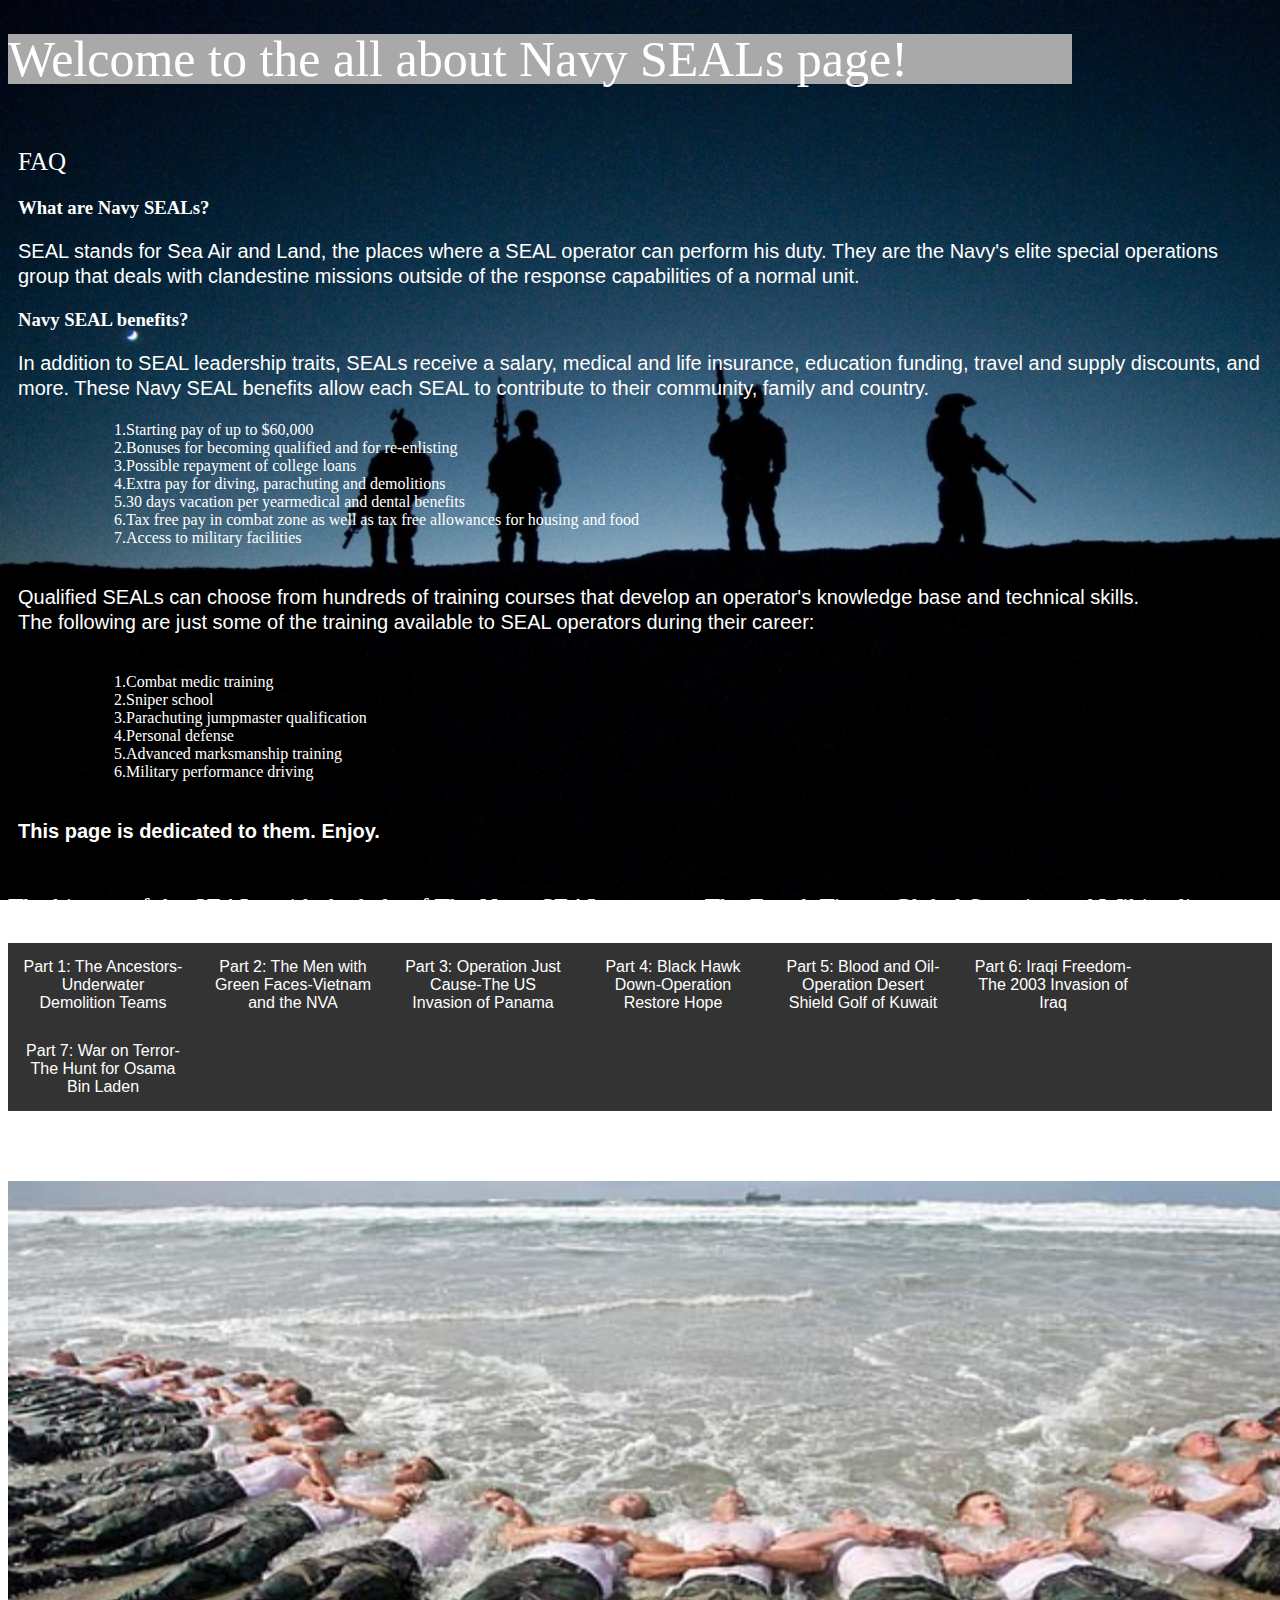
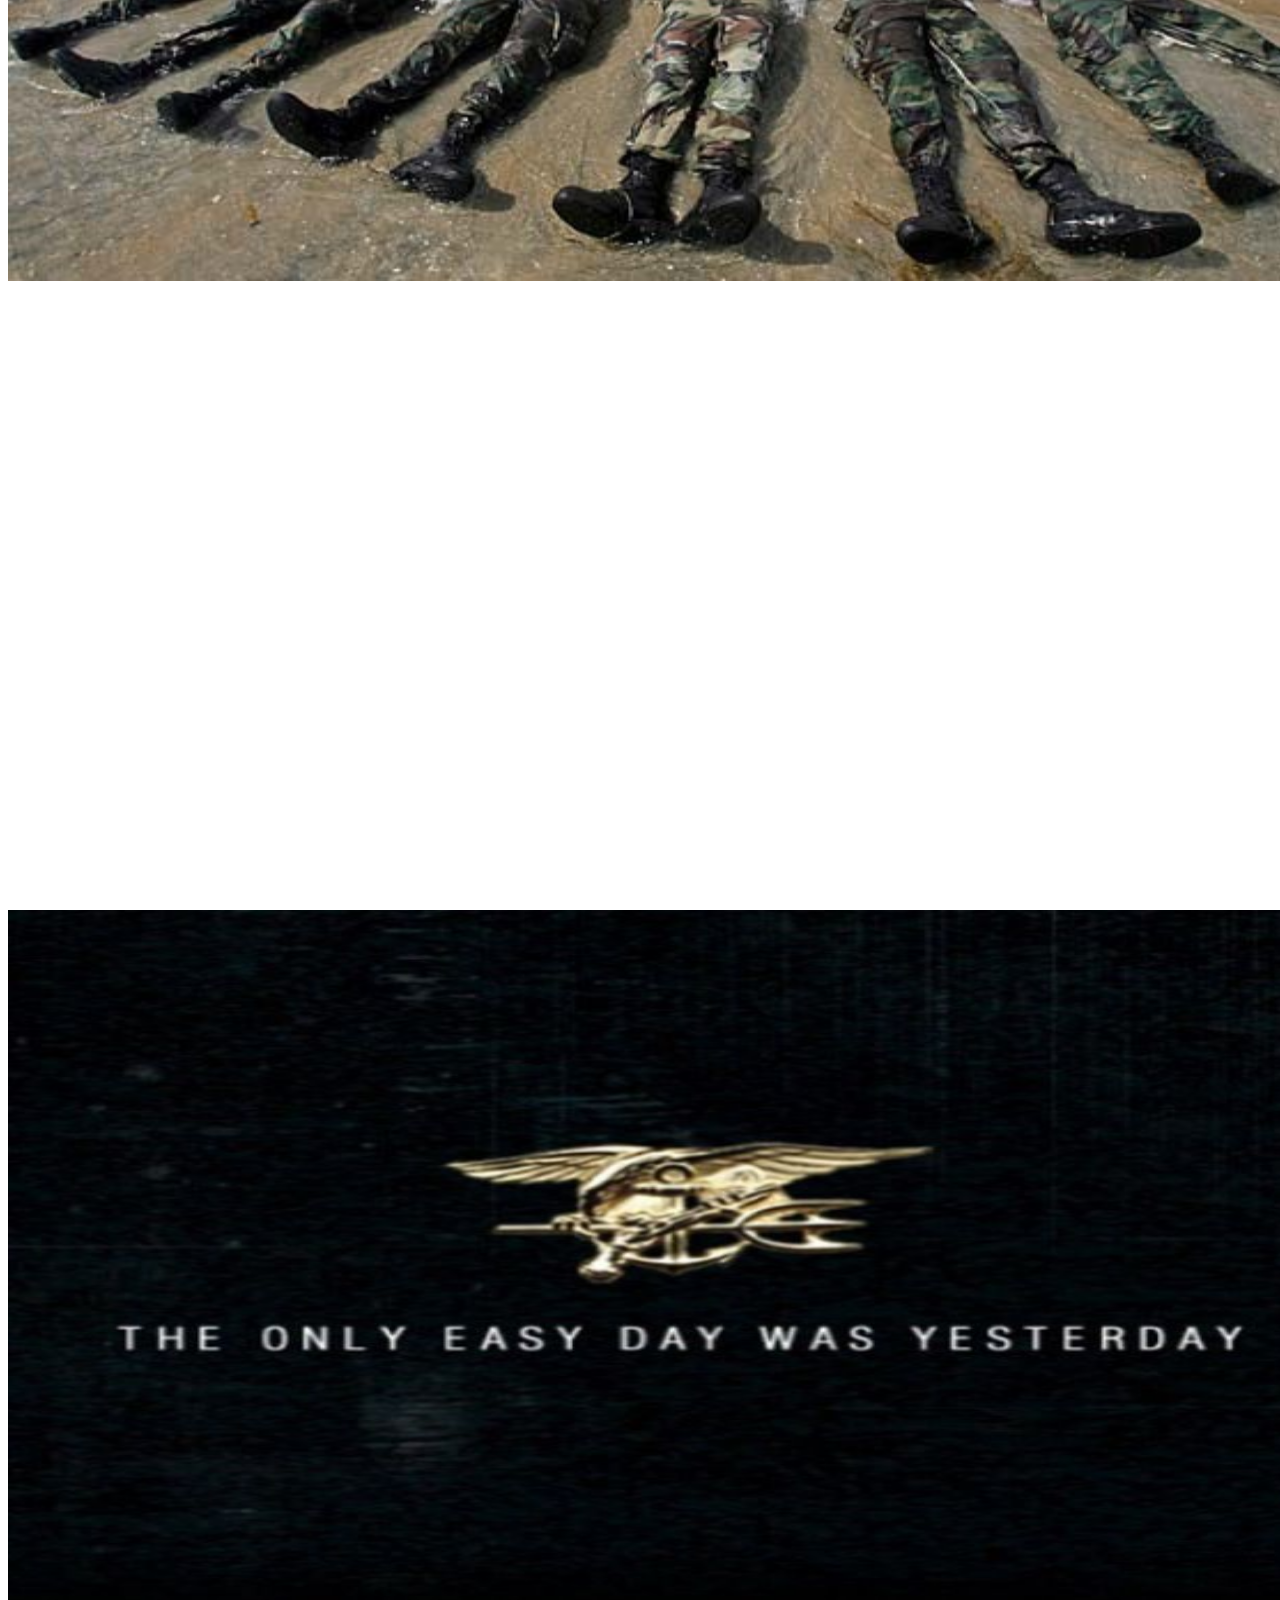
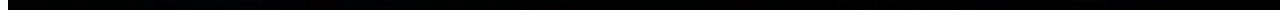
<file: index.html>
<!DOCTYPE html>
<html lang="en">
	<head>
		<meta charset="UTF-8">
		<link rel="stylesheet" type="text/css" href="seals.css">
		<title>Silent Professionals: The story of the US Navy SEALs</title>
	</head>
	<body>
		<h1>Welcome to the all about Navy SEALs page!</h1>
		<article class="article">
			<h2>FAQ</h2>
			<h3>What are Navy SEALs?</h3>
			<p>SEAL stands for Sea Air and Land, the places where a SEAL operator can perform his duty. They are the Navy's elite special operations group that deals with clandestine missions outside of the response capabilities of a normal unit.</p>
			<h3>Navy SEAL benefits?</h3>
			<p>In addition to SEAL leadership traits, SEALs receive a salary, medical and life insurance, education funding, travel and supply discounts, and more. These Navy SEAL benefits allow each SEAL to contribute to their community, family and country.</p>
			<pre>			1.Starting pay of up to $60,000 
			2.Bonuses for becoming qualified and for re-enlisting
			3.Possible repayment of college loans
			4.Extra pay for diving, parachuting and demolitions
			5.30 days vacation per yearmedical and dental benefits
			6.Tax free pay in combat zone as well as tax free allowances for housing and food
			7.Access to military facilities
			</pre>
			<p>Qualified SEALs can choose from hundreds of training courses that develop an operator's knowledge base and technical skills. <br>The following are just some of the training available to SEAL operators during their career:<br></p>
			<pre>			
			1.Combat medic training	
			2.Sniper school
			3.Parachuting jumpmaster qualification
			4.Personal defense
			5.Advanced marksmanship training
			6.Military performance driving
			</pre>
			<p><strong>This page is dedicated to them. Enjoy.</strong></p>
		</article>
		<h2>The history of the SEALs with the help of The Navy SEAL museum, The Epoch Times, Global Security and Wikipedia</h2>
		<nav>
			<ul>
				<li><a href="part1.html" rel="noopener noreferrer" target="_blank">Part 1: The Ancestors-Underwater Demolition Teams</a></li>
				<li><a href="https://www.navysealmuseum.org/about-navy-seals/seal-history-the-naval-special-warfare-storyseal-history-the-naval-special-warfare-story/men-green-faces" rel="noopener noreferrer" target="_blank">Part 2: The Men with Green Faces-Vietnam and the NVA</a></li>
				<li><a href="https://www.navysealmuseum.org/about-navy-seals/seal-history-the-naval-special-warfare-storyseal-history-the-naval-special-warfare-story/operation-just-cause-navy-seals-panama" rel="noopener noreferrer" target="_blank">Part 3: Operation Just Cause-The US Invasion of Panama</a></li>
				<li><a href="https://www.theepochtimes.com/former-seal-team-six-sniper-tells-of-finding-peace-after-black-hawk-down-incident_2351322.html" rel="noopener noreferrer" target="_blank">Part 4: Black Hawk Down-Operation Restore Hope</a></li>
				<li><a href="https://www.globalsecurity.org/military/ops/desert_sabre.htm" rel="noopener noreferrer" target="_blank">Part 5: Blood and Oil-Operation Desert Shield Golf of Kuwait</a></li>
				<li><a href="https://en.wikipedia.org/wiki/Iraq_War" rel="noopener noreferrer" target="_blank">Part 6: Iraqi Freedom-The 2003 Invasion of Iraq</a></li>
				<li><a href="https://en.wikipedia.org/wiki/War_in_Afghanistan_(2001%E2%80%93present)" rel="noopener noreferrer" target="_blank">Part 7: War on Terror-The Hunt for Osama Bin Laden</a></li>
			</ul>
		</nav>
		<h2><i><b>&ldquo;The Only Easy Day was Yesterday&hellip;&rdquo;</b></i>-My personal interpertation of Hell Week</h2>
		<img src="hellweek.jpg" alt="hellweek">
		<p>You lie on your back, thankful to have caught a rest. All the muscles in your back and legs feel like they're on fire.
		Everything else however, is ice cold. You gulp in deep breaths of air, like it was your only food and you're been hungry for months. You look to your side, your other SEALs in training stumble up to you, with the drill instructors trailing close behind.
		Hell week has been going on for just about two days, and you're already feeling the toll. Each and every day you are pushed to your absolute limits, even a few seconds of rest seem like heavem.
		But that enjoyment, however is short lived.
		</p>
		<p> Drill Instructor Marc Hadfield, or Instructor H is right up in your face again. "CHENKO! What did I just say?" You pause, sifting through memories of the past few days trying to find out what the actual heck your drill instructor had ordered you to do.
		"I don't recall sir", you mumble. "DROP!", he orders the class. You hear what sounds like a stampede of wild elephants as all 55 students of BUDS class 253 get on all fours and into plank position. 
		"Anderson!", "Hooyah Instructor H!" a voice calls out, "Was he right?". "Hooyah Instructor H!", "Is that Hooyah yes or Hooyah no?". "Hooyah yes Instructor H!"
		"Well you are goddamn wrong!" Instructor H hollers back, "I clearly said to drop and give me twenty after your 4 mile run, not enjoy a beauty sleep!"
		"So clearly Wasdin, you don't belong here.", "You can't even handle a little run in the sand! You'll never be a SEAL, you worthless excuse of a soldier! You've got every opportunity to get off this beach.I suggest you take them! Go on, ring that bell! There's donuts and coffee waiting for you!"</p>
		<p>You hesitate, the offer sounds really good, you haven't eaten anything except for cold MREs with sand up your ass ever since Hell Week started, and crawling into a warm bed after a hot shower sounds much better than freezing like an icicle lying down naked on a metal pier in -35 degree water.
		But that's not what you came here to do. 
		</p>
		<p>You're here to become a Navy SEAL, the US's most advanced and renowned special forces unit. Established during World War Two, the faceless men have served their country for almost a century, carrying out nightime clandestine opperations anywhere from
		the jungles of Vietnam, to the city streets of Iraq. Know for their grueling admission processes, the journey to become apart of this elite unit of warriors is long and treacherous. Many never make it. Only the few with the mental aptitude capable of conquering even the most difficult of tasks can succeed here.
		And you're going to be one of them.
		</p>	
		<img src="theeasyday.jpg" alt="the only easy day was yesterday">
	</body>
</html>
</file>
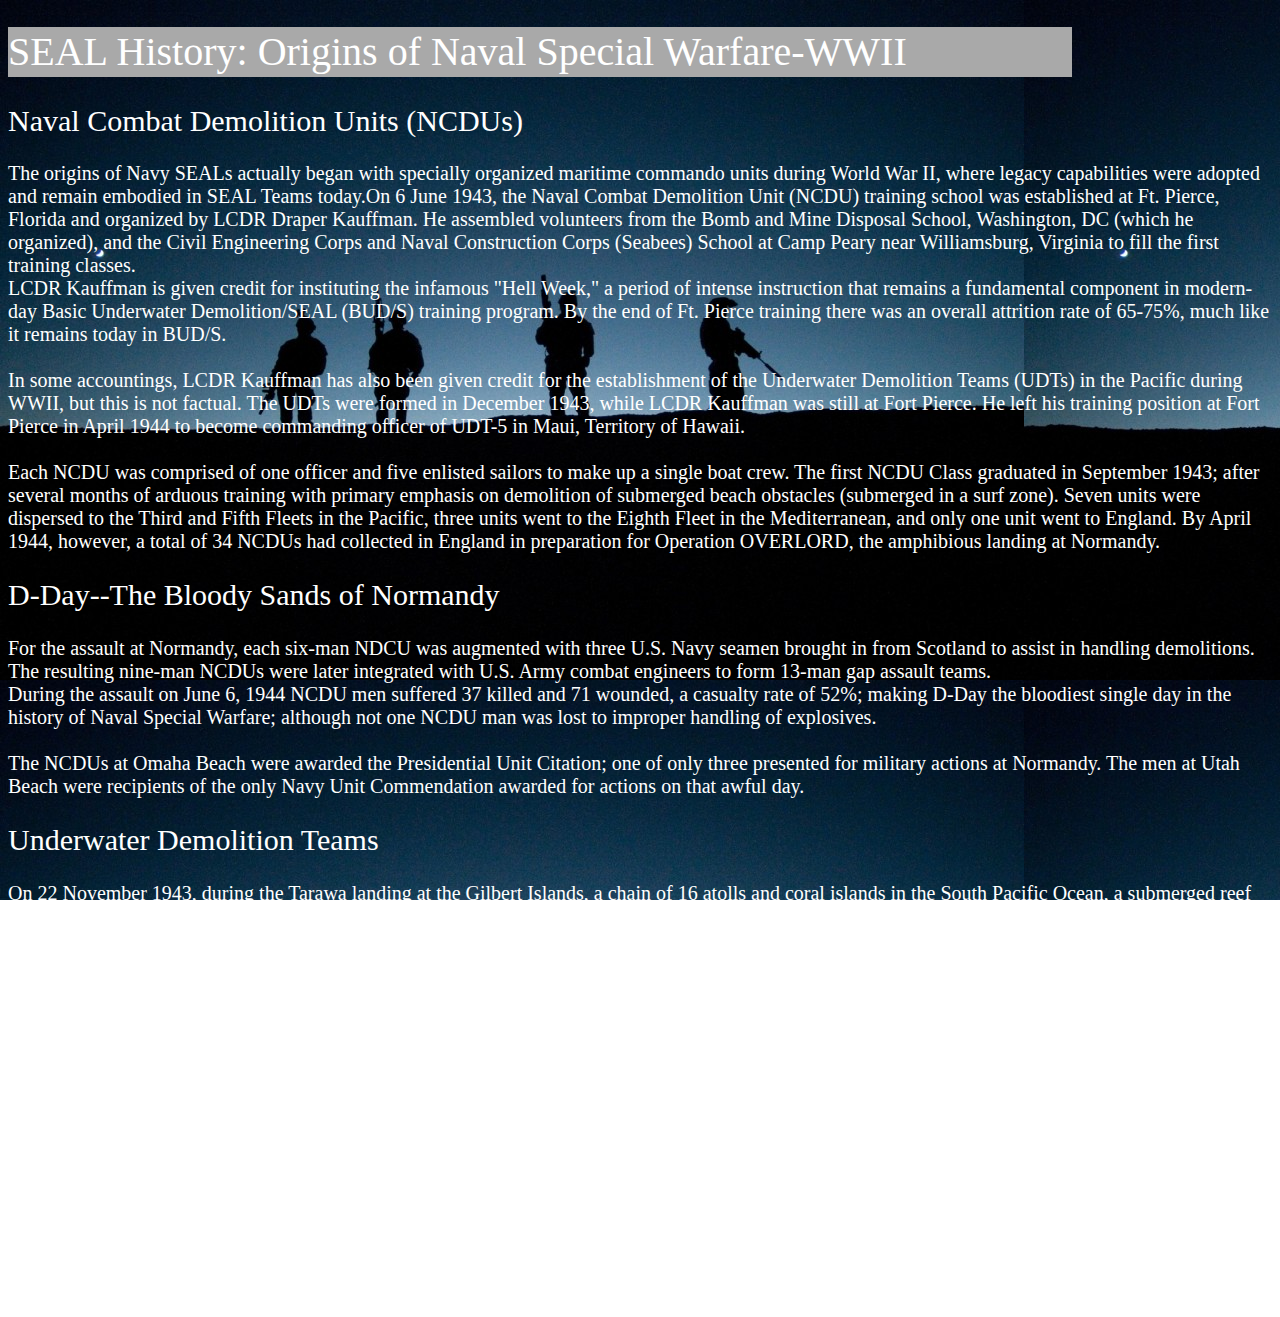
<file: part1.html>
<!DOCTYPE html>
<html lang="en">
	<head>
		<meta charset="UTF-8">
		<link rel="stylesheet" type="text/css" href="part1.css">
		<title>Part 1-WW2 and the Underwater Demolition Teams</title>
	</head>
	<body>
		<h1>SEAL History: Origins of Naval Special Warfare-WWII</h1>
		<h2>Naval Combat Demolition Units (NCDUs)</h2>
		<p>The origins of Navy SEALs actually began with specially organized maritime commando units during World War II, where legacy capabilities were adopted and remain embodied in SEAL Teams today.On 6 June 1943, the Naval Combat Demolition Unit (NCDU) training school was established at Ft. Pierce, Florida and organized by LCDR Draper Kauffman. He assembled volunteers from the Bomb and Mine Disposal School, Washington, DC (which he organized), and the Civil Engineering Corps and Naval Construction Corps (Seabees) School at Camp Peary near Williamsburg, Virginia to fill the first training classes. 
			<br>LCDR Kauffman is given credit for instituting the infamous &quot;Hell Week,&quot; a period of intense instruction that remains a fundamental component in modern-day Basic Underwater Demolition/SEAL (BUD/S) training program. By the end of Ft. Pierce training there was an overall attrition rate of 65-75%, much like it remains today in BUD/S.<br>
			<br>In some accountings, LCDR Kauffman has also been given credit for the establishment of the Underwater Demolition Teams (UDTs) in the Pacific during WWII, but this is not factual. The UDTs were formed in December 1943, while LCDR Kauffman was still at Fort Pierce. He left his training position at Fort Pierce in April 1944 to become commanding officer of UDT-5 in Maui, Territory of Hawaii.<br>
			<br>Each NCDU was comprised of one officer and five enlisted sailors to make up a single boat crew. The first NCDU Class graduated in September 1943; after several months of arduous training with primary emphasis on demolition of submerged beach obstacles (submerged in a surf zone). Seven units were dispersed to the Third and Fifth Fleets in the Pacific, three units went to the Eighth Fleet in the Mediterranean, and only one unit went to England. By April 1944, however, a total of 34 NCDUs had collected in England in preparation for Operation OVERLORD, the amphibious landing at Normandy.<br>
		</p>
		<h2>D-Day--The Bloody Sands of Normandy</h2>
		<p>For the assault at Normandy, each six-man NDCU was augmented with three U.S. Navy seamen brought in from Scotland to assist in handling demolitions. The resulting nine-man NCDUs were later integrated with U.S. Army combat engineers to form 13-man gap assault teams.
			<br>During the assault on June 6, 1944 NCDU men suffered 37 killed and 71 wounded, a casualty rate of 52%; making D-Day the bloodiest single day in the history of Naval Special Warfare; although not one NCDU man was lost to improper handling of explosives.<br>
			<br>The NCDUs at Omaha Beach were awarded the Presidential Unit Citation; one of only three presented for military actions at Normandy. The men at Utah Beach were recipients of the only Navy Unit Commendation awarded for actions on that awful day.<br>
		</p>
		<h2>Underwater Demolition Teams</h2>
		<p>On 22 November 1943, during the Tarawa landing at the Gilbert Islands, a chain of 16 atolls and coral islands in the South Pacific Ocean, a submerged reef caused amphibious landing craft to founder far offshore, resulting in the loss of hundreds of U.S. Marines from enemy fire and drowning. After that experience, Admiral Kelley Turner, Commander of the 5th Amphibious Force, directed that 30 officers and 150 enlisted men be moved to Waimanalo ATB (on the &quot;big island&quot; of Hawaii) to form the nucleus of a reconnaissance and demolition training program. It is here that the UDTs of the Pacific were born.
			<br>The first UDT group became UDT-1 and UDT-2, &quot;provisional&quot; UDTs with strengths of about fourteen officers and seventy enlisted men each. They saw their first action on 31 January 1944 in the attacks on Kwajalein and Roy-Namur during Operation FLINTLOCK in the Marshall Islands. Following FLINTLOCK, the UDT men returned to establish a naval combat demolition training and experimental base on a beach near ATB, Kamaol on the island of Maui.<br>
			<br>Between December 1944 and August 1945, UDT men saw action across the Pacific in every major amphibious landing, including Eniwetok, Saipan, Guam, Tinian, Angaur, Ulithi, Pelilui, Leyte, Lingayen Gulf, Zambales, Iwo Jima, Okinawa, Labuan, Brunei Bay, and Borneo. On 4 July 1945 at Balikpapan on Borneo, UDT-11 and UDT-18 spearheaded one of the last and least-recorded offensive actions of the war, where they performed their now classic pre-assault reconnaissance and demolition operations.<br>
		</p>
		<h2>Resources</h2>
		<ul>
			<li>SEAL History: Origins of Naval Special Warfare-WWII. (n.d.). Retrieved March 05, 2018, from https://www.navysealmuseum.org/about-navy-seals/seal-history-the-naval-special-warfare-storyseal-history-the-naval-special-warfare-story/seal-history-origins-of-naval-special-warfare-wwii</li>
		</ul>
	</body>
</html>
</file>
<file: seals.css>
h1 
{
	font-family: Verdana;
	font-size: 50px;
	font-style: normal;
	color: white;
	font-variant: normal;
	font-weight: 400;
	line-height: 50px;
	background-color: darkgrey;
	margin-right: 200px;
}
h2
{
	font-family: Verdana;
	font-size: 25px;
	font-style: normal;
	color: white;
	font-variant: normal;
	font-weight: 400;
}
h3
{
	color: white;
}
pre 
{
	font-family: Verdana;
	color: white;
}
article 
{
	padding: 10px;
}
body 
{
	background-image: url("background.jpg");
	background-repeat: no-repeat;
	background-attachment: fixed;
	background-position: centre centre;
	background-size: cover;
}

img 
{
	width: 545px;
	height: 335px;
}
p 
{
	font-family: Verdana, Geneva, sans-serif;
	font-size: 20px;
	font-style: normal;
	color: white;
	font-variant: normal;
	font-weight: 400;
	line-height: 25px;
}
ul 
{
    list-style-type: none;
    margin: 0;
    padding: 0;
    overflow: hidden;
    background-color: #333;
}

li 
{
	color: white;
    float: left;
}

li a 
{
    display: block;
    color: white;
    text-align: center;
    padding: 15px 15px;
    width: 160px;
	font-family: Impact, Charcoal, sans-serif;
	text-decoration: none;
}

li a:hover 
{
    background-color: #111;
}
img
{
	width: 1333px;
	height: 700px;
}
</file>
<file: part1.css>
h1 
{
	font-family: Verdana;
	font-size: 40px;
	font-style: normal;
	color: white;
	font-variant: normal;
	font-weight: 400;
	line-height: 50px;
	background-color: darkgrey;
	margin-right: 200px;
	
}
h2
{
	font-family: Verdana;
	font-size: 30px;
	font-style: normal;
	color: white;
	font-variant: normal;
	font-weight: 400;
}
h3
{
	color: white;
}
body 
{
	background-image: url("background.jpg");
	background-attachment: fixed;
}
p {
	font-family: Verdana;
	color: white;
	font-size: 20px;
	font-weight: 400;
}
li 
{
	color: white;
}
</file>
